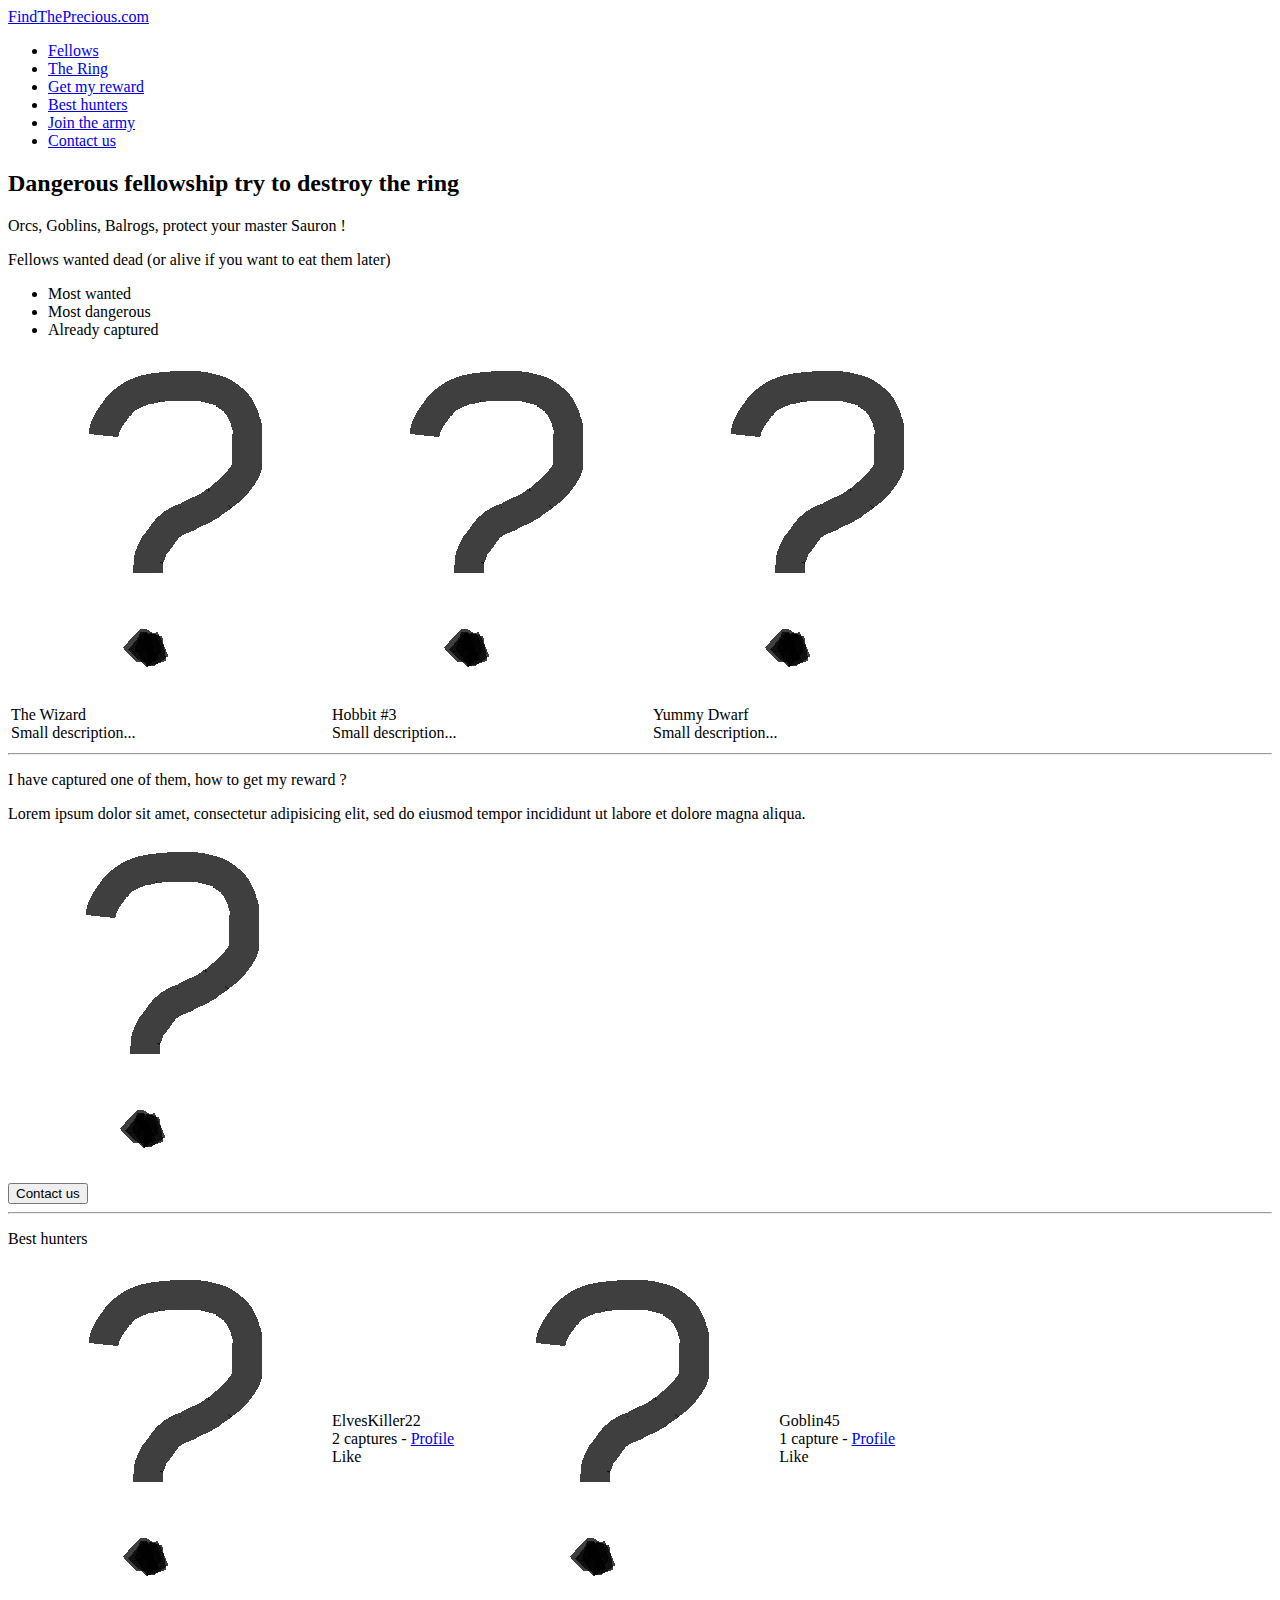
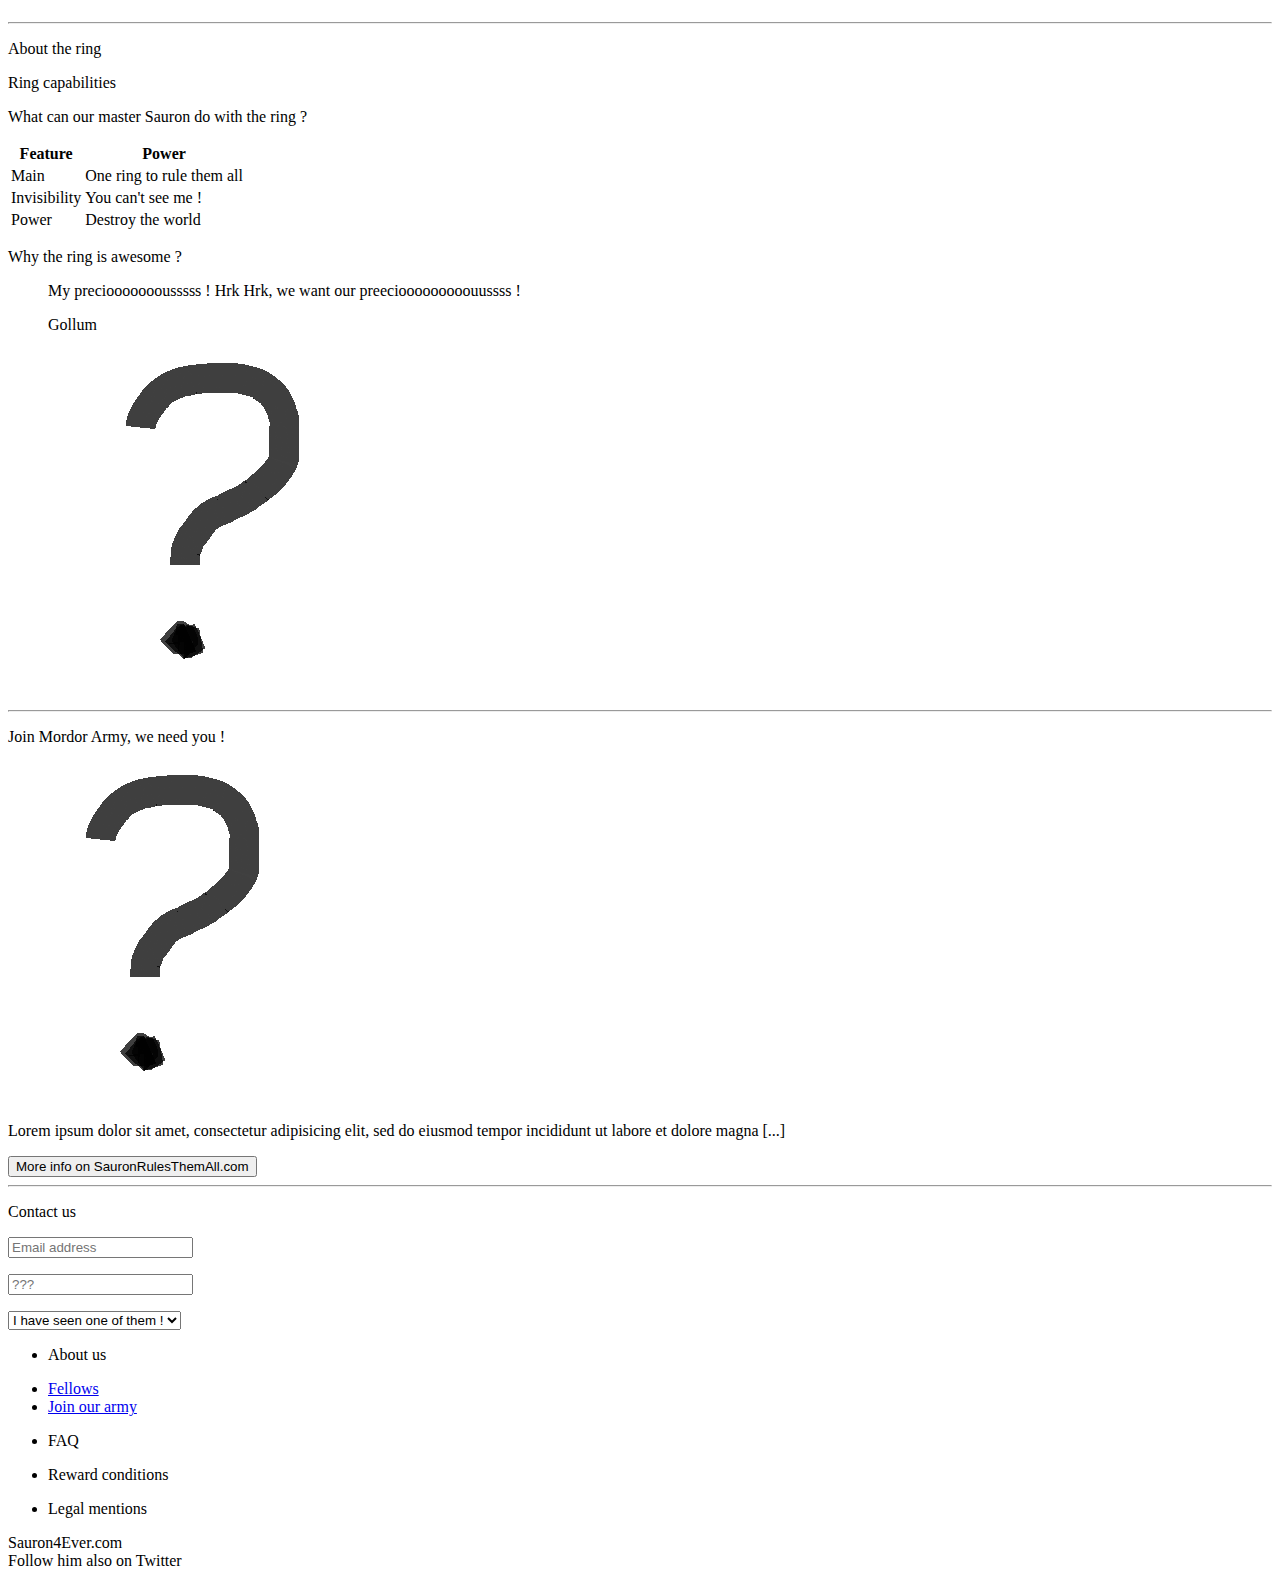
<file: Sauron4Ever.html>
<!DOCTYPE html>
<html>
<head>
	<meta charset="utf-8">
	<title>Find The Precious</title>
</head>
<body>
	<header>
		<a href="http://www.findtheprecious.com">FindThePrecious.com</a>
		<ul>
			<li><a href="#fellows">Fellows</a></li>
			<li><a href="#thering">The Ring</a></li>
			<li><a href="#reward">Get my reward</a></li>
			<li><a href="#hunters">Best hunters</a></li>
			<li><a href="#army">Join the army</a></li>
			<li><a href="#contact">Contact us</a></li>
		</ul>
		<section>
			<h2>Dangerous fellowship try to destroy the ring</h2>
			<p>Orcs, Goblins, Balrogs, protect your master Sauron !</p>
		</section>
	</header>
	<p id="fellows">Fellows wanted dead (or alive if you want to eat them later)</p>
	<ul>
		<li>Most wanted</li>
		<li>Most dangerous</li>
		<li>Already captured</li>
	</ul>
	<table>
		<tr>
			<td><img src="questionmark.png" alt="Question Mark"></td>
			<td><img src="questionmark.png" alt="Question Mark"></td>
			<td><img src="questionmark.png" alt="Question Mark"></td>
		</tr>
		<tr>
			<td>The Wizard<br/>Small description...</td>
			<td>Hobbit #3<br/>Small description...</td>
			<td>Yummy Dwarf<br/>Small description...</td>
		</tr>
	</table>
	<hr>

	<p id="reward">I have captured one of them, how to get my reward ?</p>
	<p>Lorem ipsum dolor sit amet, consectetur adipisicing elit, sed do eiusmod
	tempor incididunt ut labore et dolore magna aliqua.</p>
	<aside>
		<img src="questionmark.png" alt="Question Mark">
	</aside>
	<button>Contact us</button>

	<hr/>
	<p id="hunters">Best hunters</p>

	<table>
		<tr>
			<td>
				<img src="questionmark.png" alt="Question Mark">	
			</td>
			<td>
				<p>ElvesKiller22<br/>2 captures - <a href="http://www.truc.com">Profile</a><br/>Like</p>
			</td>
			<td>
				<img src="questionmark.png" alt="Question Mark">	
			</td>
			<td>
				<p>Goblin45<br/>1 capture - <a href="http://www.truc.com">Profile</a><br/>Like</p>
			</td>
		</tr>
	</table>

	<hr/>

	<p id="thering">About the ring</p>
	<p>Ring capabilities</p>
	<p>What can our master Sauron do with the ring ?</p>
	<table>
		<tr>
			<th>Feature</th>
			<th>Power</th>
		</tr>
		<tr>
			<td>Main</td>
			<td>One ring to rule them all</td>
		</tr>
		<tr>
			<td>Invisibility</td>
			<td>You can't see me !</td>
		</tr>
		<tr>
			<td>Power</td>
			<td>Destroy the world</td>
		</tr>
	</table>

	<p>Why the ring is awesome ?</p>
	<blockquote>
		<p>My preciooooooousssss ! Hrk Hrk, we want our preeciooooooooouussss !</p>
		<p>Gollum</p>
		<aside>
			<img src="questionmark.png" alt="Question Mark">
		</aside>
	</blockquote>

	<hr/>

	<p id="army">Join Mordor Army, we need you !</p>
	<img src="questionmark.png" alt="Question Mark">
	<p>Lorem ipsum dolor sit amet, consectetur adipisicing elit, sed do eiusmod
	tempor incididunt ut labore et dolore magna [...]</p>
	<button>More info on SauronRulesThemAll.com</button>

	<hr/>

	<p id="contact">Contact us</p>

	<form>
		<p><input type="email" placeholder="Email address"></p>
		<p><input type="text" placeholder="???"></p>
		<select>
			<option selected>I have seen one of them !</option>
			<option>Hamburger</option>
		</select>
	</form>

	<footer>
		<ul>
			<li><p>About us</p></li>
			<li><a href="#fellows">Fellows</a></li>
			<li><a href="#army">Join our army</a></li>
			<li><p>FAQ</p></li>
			<li><p>Reward conditions</p></li>
			<li><p>Legal mentions</p></li>
		</ul>

		<aside>
			<p>Sauron4Ever.com<br/>Follow him also on Twitter</p>
		</aside>
	</footer>
</body>
</html>
</file>
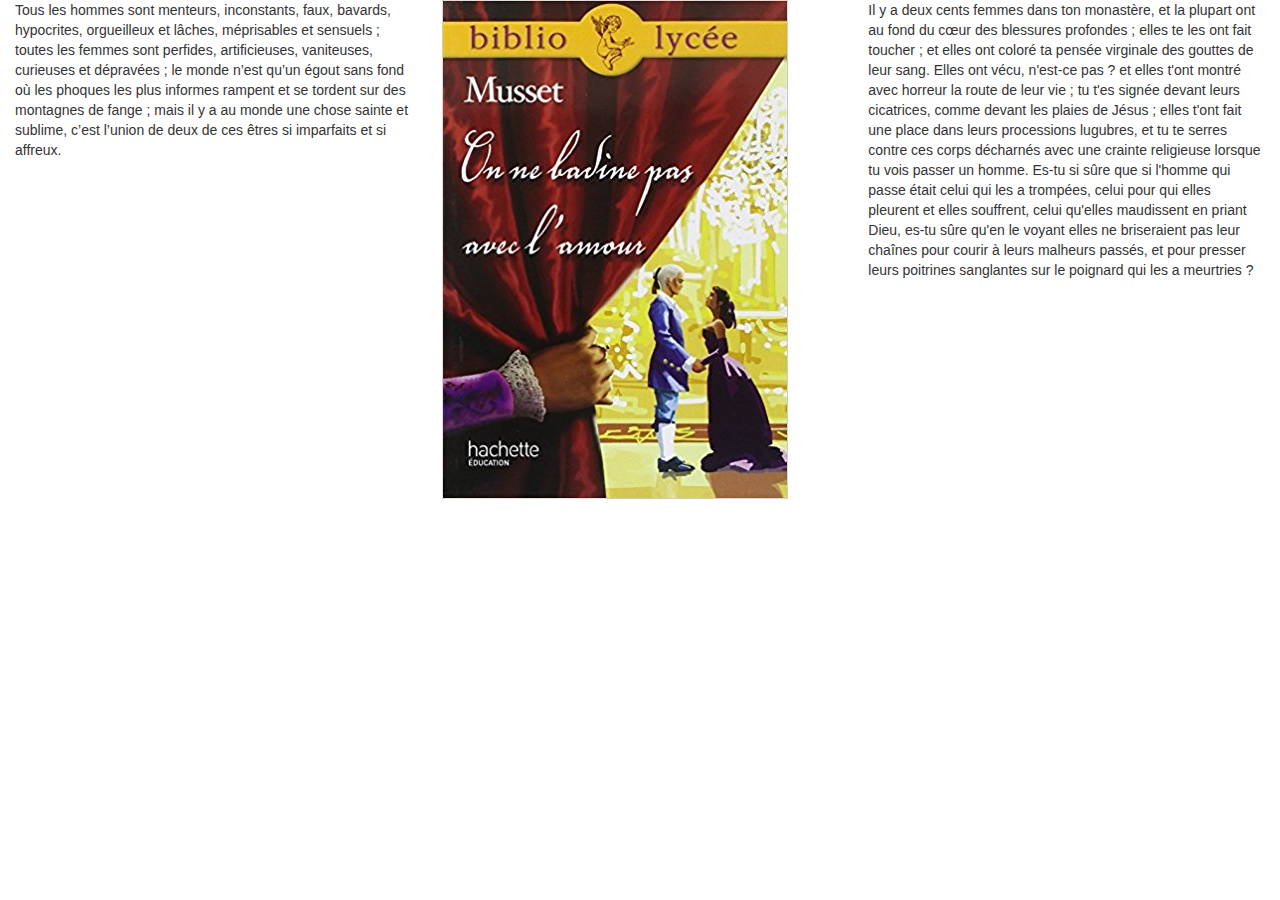
<file: Semaine 1/responsive.html>
<!DOCTYPE html>
<html>
<head>
	<meta charset="utf-8">
	<title>Responsive design, texte, image, texte</title>
	<link rel="stylesheet" href="https://maxcdn.bootstrapcdn.com/bootstrap/3.3.7/css/bootstrap.min.css" integrity="sha384-BVYiiSIFeK1dGmJRAkycuHAHRg32OmUcww7on3RYdg4Va+PmSTsz/K68vbdEjh4u" crossorigin="anonymous">
	<meta name="viewport" content="width=device-width, initial-scale=1">
</head>
<body>
	<!-- Sur bureau: TEXTE IMAGE TEXTE -->
	<!-- Sur tablette: TEXTE IMAGE ↓ TEXTE -->
	<!-- Sur mobile: TEXTE ↓ IMAGE ↓ TEXTE -->
	<div class="container-fluid">
		<div class="row">
			<!-- Bloc de texte numéro 1 -->
			<div class="col-lg-4 col-md-6 col-sm-4 col-xs-12">
				<p>Tous les hommes sont menteurs, inconstants, faux, bavards, hypocrites, orgueilleux et lâches, méprisables et sensuels ; toutes les femmes sont perfides, artificieuses, vaniteuses, curieuses et dépravées ; le monde n’est qu’un égout sans fond où les phoques les plus informes rampent et se tordent sur des montagnes de fange ; mais il y a au monde une chose sainte et sublime, c’est l’union de deux de ces êtres si imparfaits et si affreux.</p>
			</div>
			<div class="col-lg-4 col-md-6 col-sm-8 col-xs-12">
				<img src="BadinePas.jpg">
			</div>
			<div class="col-lg-4 col-md-12 col-sm-12 col-xs-12">
				<p>Il y a deux cents femmes dans ton monastère, et la plupart ont au fond du cœur des blessures profondes ; elles te les ont fait toucher ; et elles ont coloré ta pensée virginale des gouttes de leur sang. Elles ont vécu, n'est-ce pas ? et elles t'ont montré avec horreur la route de leur vie ; tu t'es signée devant leurs cicatrices, comme devant les plaies de Jésus ; elles t'ont fait une place dans leurs processions lugubres, et tu te serres contre ces corps décharnés avec une crainte religieuse lorsque tu vois passer un homme. Es-tu si sûre que si l'homme qui passe était celui qui les a trompées, celui pour qui elles pleurent et elles souffrent, celui qu'elles maudissent en priant Dieu, es-tu sûre qu'en le voyant elles ne briseraient pas leur chaînes pour courir à leurs malheurs passés, et pour presser leurs poitrines sanglantes sur le poignard qui les a meurtries ?</p>
			</div>
		</div>
	</div>
</body>
</html>
</file>
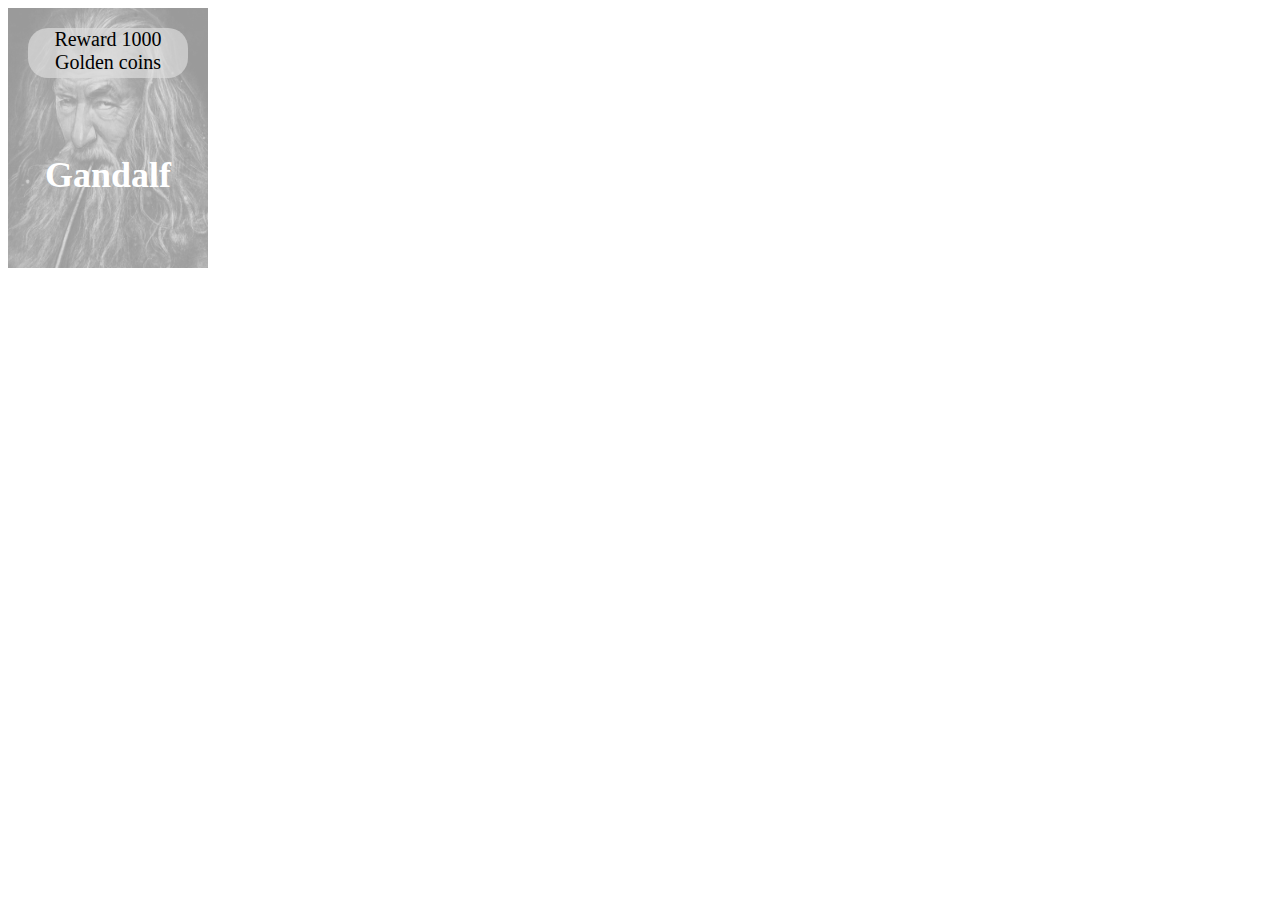
<file: Semaine 1/testGandalf.html>
<!DOCTYPE html>
<html>
<head>
	<title>Wanted ! Gandalf</title>
	<link rel="stylesheet" type="text/css" href="testGandalfCSS.css">
</head>
<body>
	<div class="blocImage">
		<img class="imageGandalf" src="integration_gandalf.png">
		<div class="fondGris">
			<div class="blocInfo">
				<p class="reward">Reward 1000 Golden coins</p>
				<p class="gandalf">Gandalf</p>
			</div>
		</div>
	</div>
</body>
</html>
</file>
<file: Semaine 1/testGandalfCSS.css>
/* Dimensions globalisées */
.blocImage, .imageGandalf, .fondGris, .blocInfo {
	width: 200px;
	height: 260px;
}

/* Positionnements relatifs et absolus */
.blocImage {
	position: relative;
}

.blocImage * {
	position: absolute;
}

.imageGandalf {
	display: block;
}

.fondGris {
	background-color: rgba(220, 220, 220, 0.7);
}

.reward {
	background-color: rgba(220, 220, 220, 0.7);
	width: 80%;
	left: 10%;
	right: 10%;
	height: 2.5em;
	font-size: 20px;
	border-radius: 20px;
	text-align: center;
}

.gandalf {
	bottom: 1em;
	text-align: center;
	width: 100%;
	font-size: 36px;
	color: white;
	font-weight: bold;
}

/* Hover */
.reward:hover {
	animation: estomperReward;
	animation-duration: 1s;
	animation-iteration-count: 1;
	color: rgba(0, 0, 0, 0);
}

.fondGris:hover {
	background-color: rgba(220, 220, 220, 0);
}

.gandalf:hover {
	animation: descendreNom;
	animation-duration: 1s;
	animation-iteration-count: 1;
	bottom: -1em;
	font-size: 18px;
}

@keyframes estomperReward {
	0% {background-color: rgba(220, 220, 220, 0.7);}
	100% {background-color: rgba(220, 220, 220, 0);}
}

@keyframes descendreNom {
	0% {bottom: 1em; font-size: 36px;}
	100% {bottom: -1em; font-size: 18px;}
}
</file>
